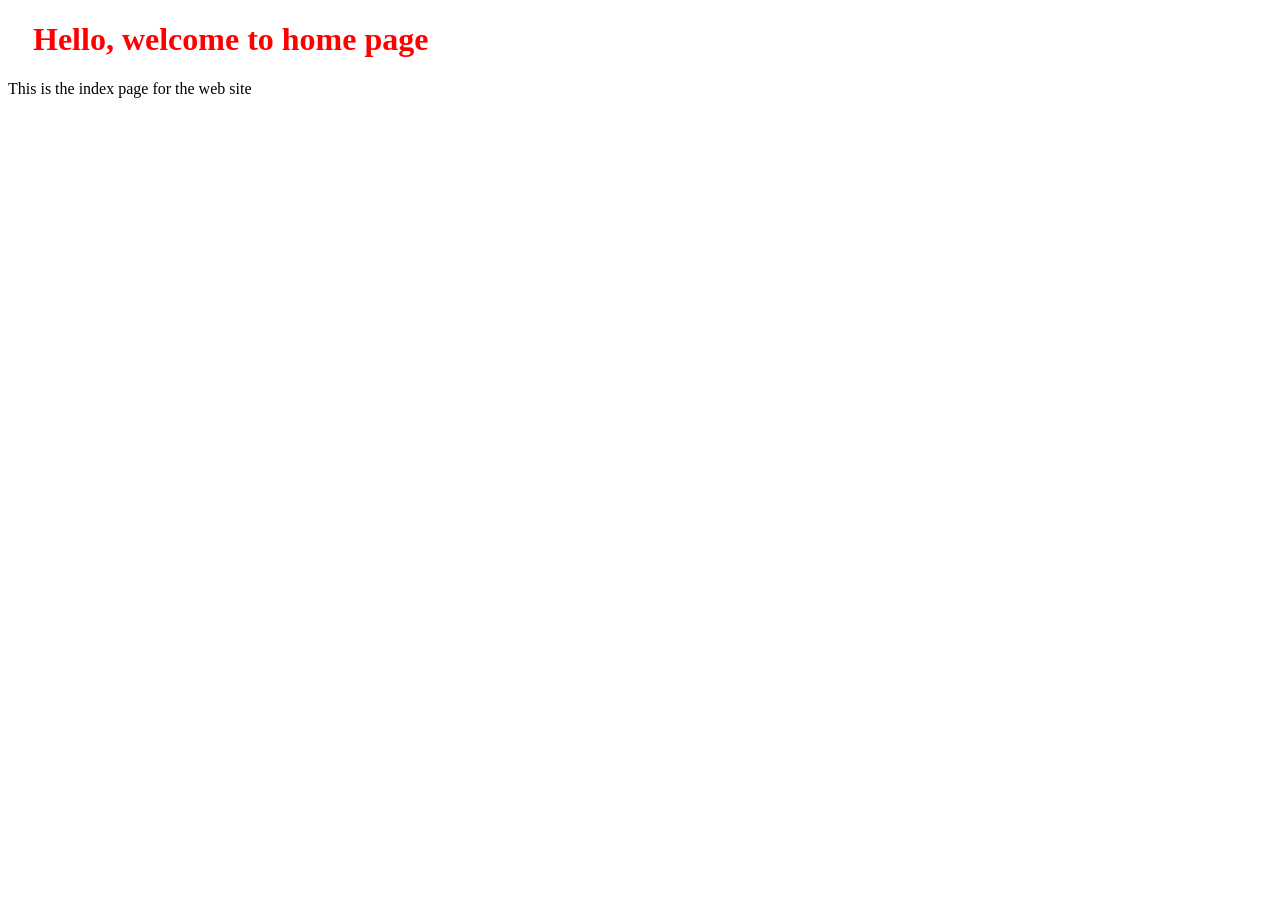
<file: chapter2/scenario1/_httpserver/public/index.html>
<!DOCTYPE html>
  <html lang="en">
<head>
<meta charset="utf-8" />
<link rel="stylesheet" href="styles.css"> <title>Index!</title>
    </head>
    <body>
      <h1>Hello, welcome to home page</h1>
      <p>This is the index page for the web site</p>
    </body>
</html>
</file>
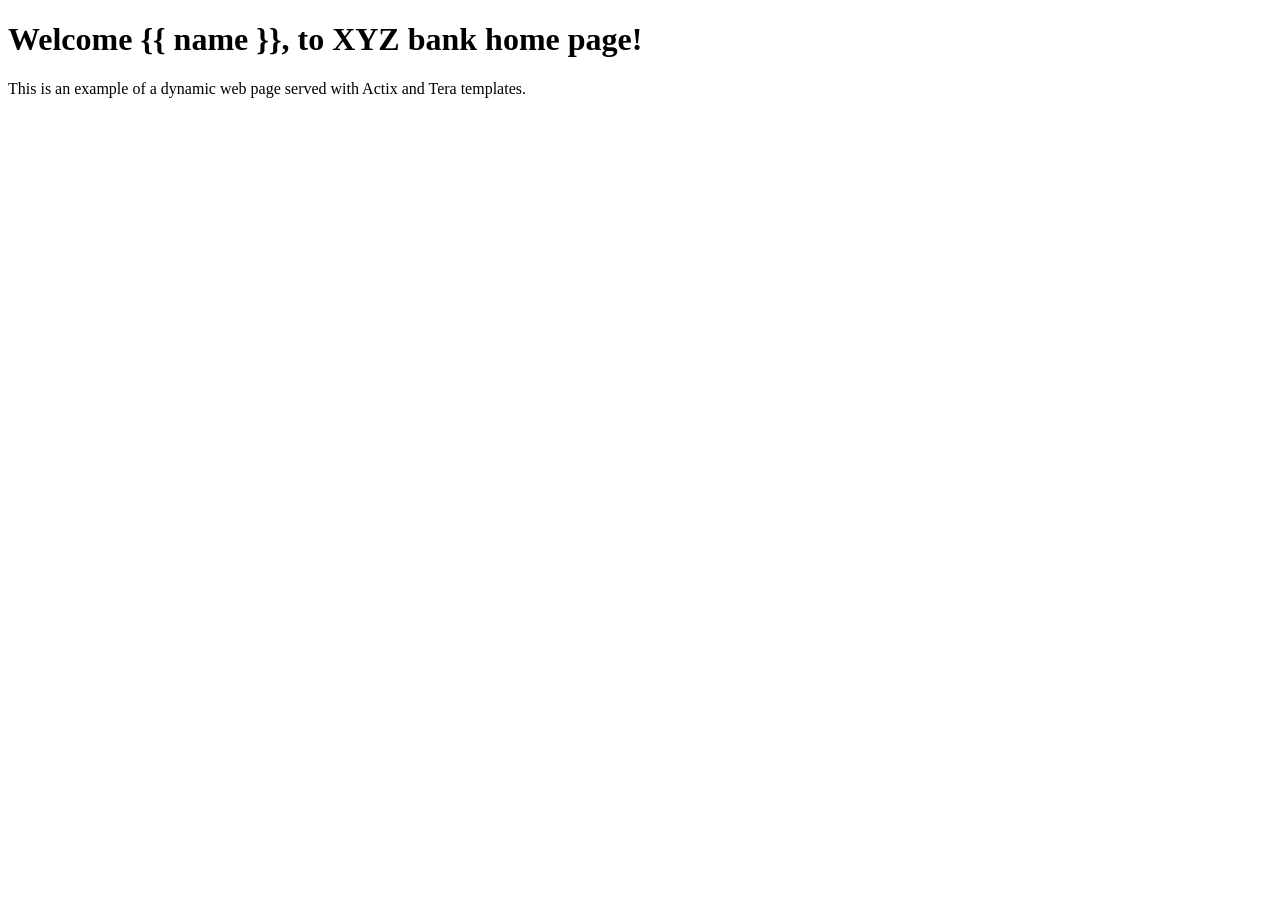
<file: chapter7/ezytutors/tutor-web-app-ssr/static/iter1/index.html>
<!DOCTYPE html>
<html>
    <head>
        <title>XYZ Bank Website</title>
    </head>
    <body>
        <h1>Welcome {{ name }}, to XYZ bank home page!</h1>
        <p>This is an example of a dynamic web page served with Actix and Tera templates.</p>
    </body>
</html>
</file>
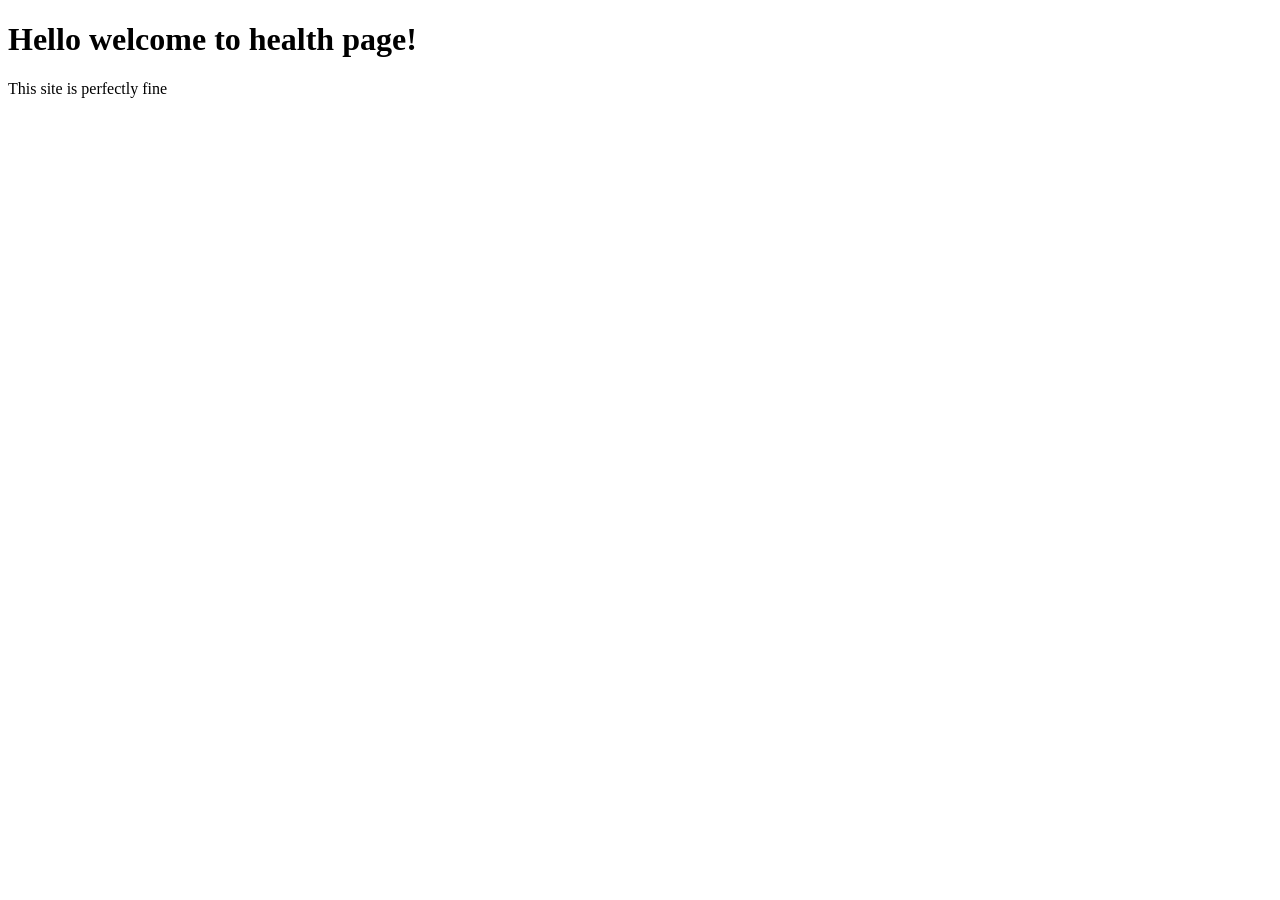
<file: chapter2/scenario1/_httpserver/public/health.html>
<!DOCTYPE html>
  <html lang="en">
<head>
<meta charset="utf-8" /> <title>Health!</title>
    </head>
    <body>
      <h1>Hello welcome to health page!</h1>
      <p>This site is perfectly fine</p>
    </body>
</html>
</file>
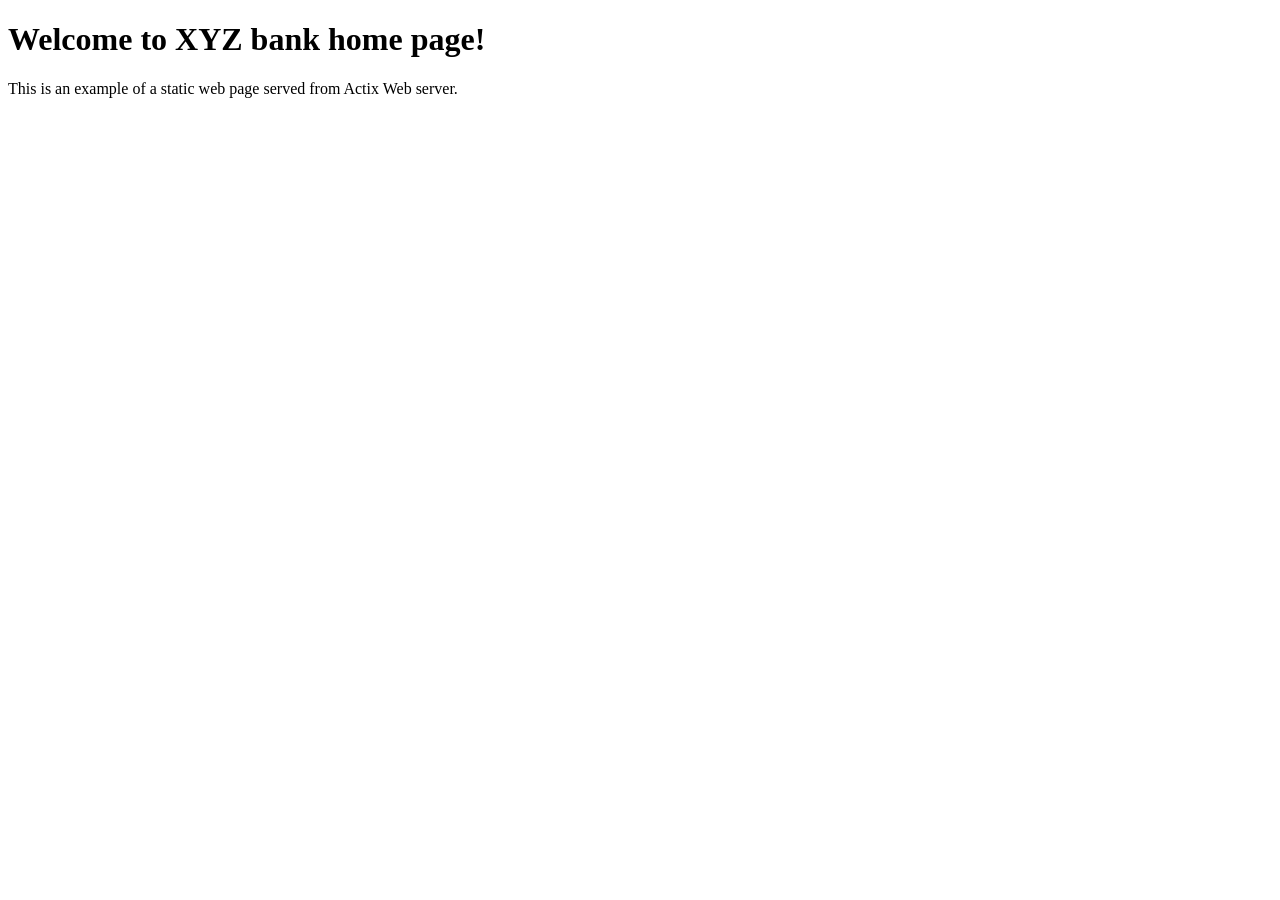
<file: chapter7/ezytutors/tutor-web-app-ssr/static/static-web-page.html>
<!DOCTYPE html>
<html>
    <head>
        <title>XYZ Bank Website</title>
    </head>
    <body>
        <h1>Welcome to XYZ bank home page!</h1>
        <p>This is an example of a static web page served from Actix Web server.</p>
    </body>
</html>
</file>
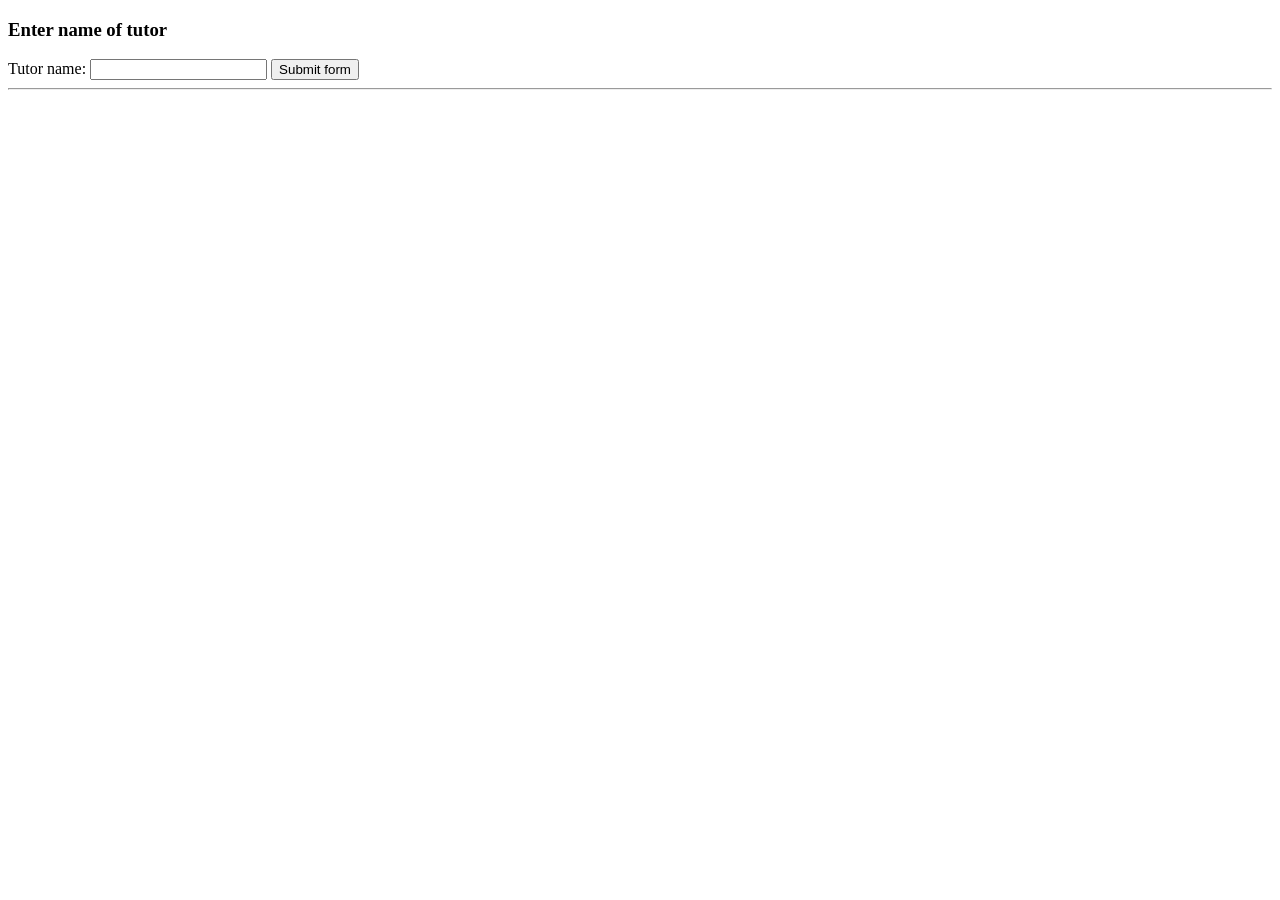
<file: chapter7/ezytutors/tutor-web-app-ssr/static/iter2/form.html>
<!DOCTYPE html>
<html>
<head>
    <meta charset="UTF-8">
    <title>Forms with Actix & Rust</title>
</head>
<body>
    <h3>Enter name of tutor</h3>
    <form action=/tutors method=POST>
        <label>
            Tutor name:
            <input name="name">
        </label>
        <button type=submit>Submit form</button>
    </form>
    <hr>
</body>
</html>
</file>
<file: chapter2/scenario1/_httpserver/public/styles.css>
h1 {
  color: red;
  margin-left: 25px;
}
</file>
